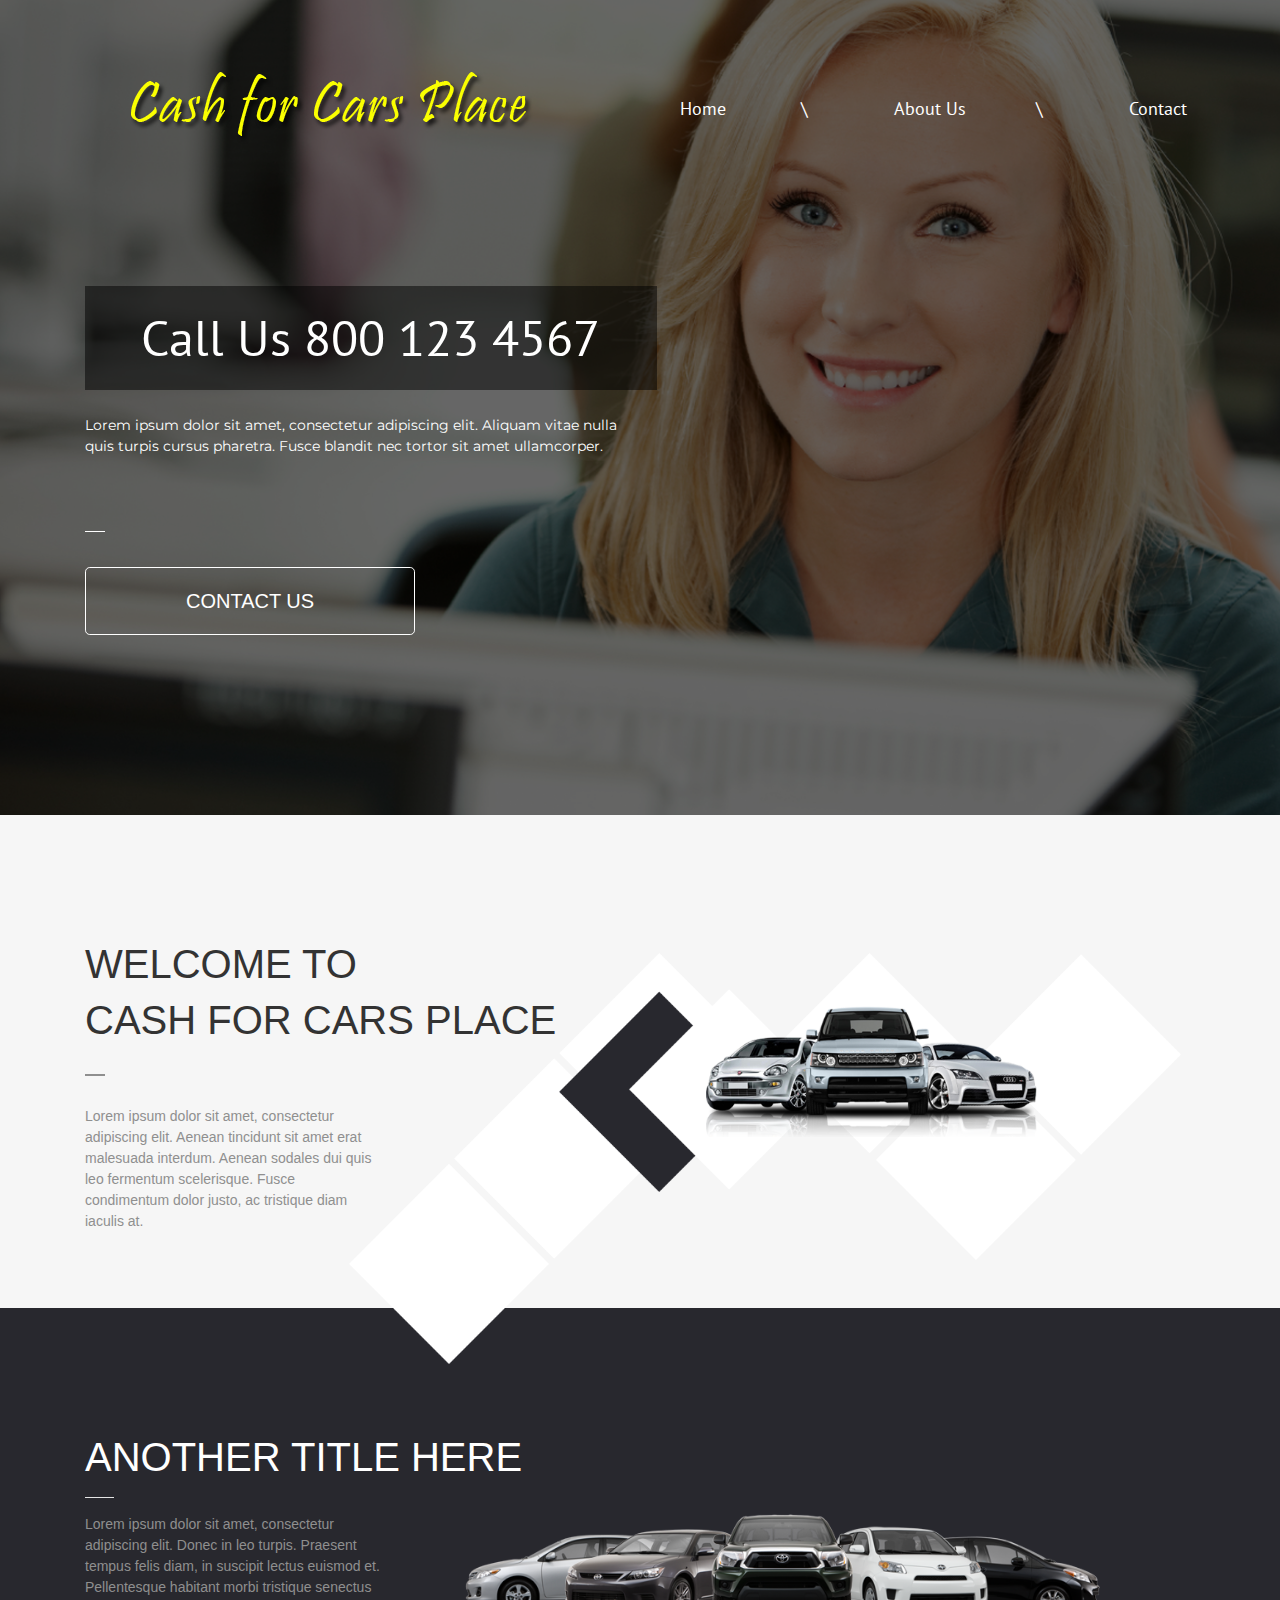
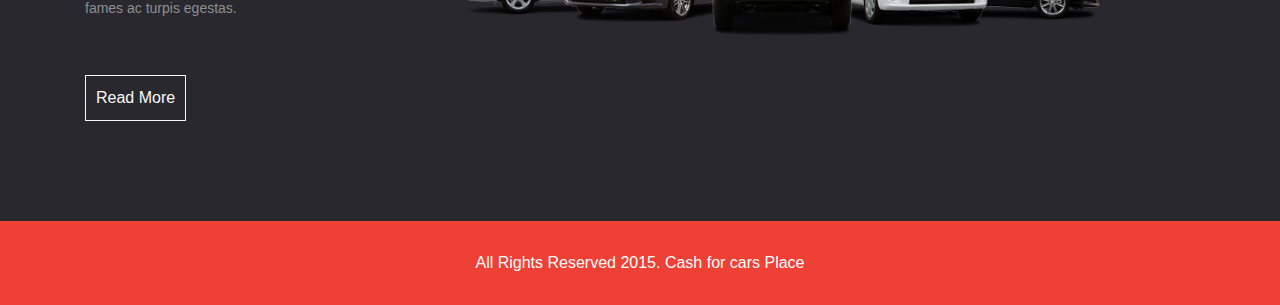
<file: index.html>
<!DOCTYPE html>
<html lang="en">
<head>
    <meta charset="UTF-8">
    <meta name="viewport" content="width=device-width, initial-scale=1.0">
    <meta http-equiv="X-UA-Compatible" content="ie=edge">
    <!-- google fonts -->
    <link href="https://fonts.googleapis.com/css?family=PT+Sans:400,700&display=swap" rel="stylesheet">
    <link href="https://fonts.googleapis.com/css?family=Montserrat:400,700&display=swap" rel="stylesheet">
    <link href="https://fonts.googleapis.com/css?family=Dancing+Script:400,700&display=swap" rel="stylesheet">
    <!-- font awesome -->
    <link rel="stylesheet" href="css/font-awesome.min.css">
    <!-- bootstrap css -->
    <link rel="stylesheet" href="css/bootstrap.min.css">
    <!-- theme css -->
    <link rel="stylesheet" href="css/style.css">
    <title>Cash For Cars Place</title>
</head>
<body>
    <section class="banner">
        <div class="container">
            <header>
                <nav class="navbar navbar-expand-lg navbar-light bg-light">
                    <a class="navbar-brand" href="#"><img src="img/logo.png" alt="logo" class="img-fluid"></a>
                    <button class="navbar-toggler" type="button" data-toggle="collapse" data-target="#navbarSupportedContent" aria-controls="navbarSupportedContent" aria-expanded="false" aria-label="Toggle navigation">
                    <span class="navbar-toggler-icon"></span>
                    </button>
                    <div class="collapse navbar-collapse" id="navbarSupportedContent">
                        <ul class="navbar-nav ml-auto">
                            <li class="nav-item">
                                <a class="nav-link nav-content" href="index.html">Home <span class="sr-only">(current)</span></a>
                            </li>
                            <li class="nav-item">
                                <a class="nav-link nav-content" href="about.html">About Us</a>
                            </li>
                            <li class="nav-item">
                                <a class="nav-link" href="contact.html">Contact</a>
                            </li>
                        </ul>
                    </div>
                </nav>
            </header>
            <div class="banner-main">
                <div class="row">
                    <div class="col-md-7 col-12">
                        <h1 class="banner-heading text-center">Call Us 800 123 4567</h1>
                        <p class="banner-para">Lorem ipsum dolor sit amet, consectetur adipiscing elit. Aliquam vitae nulla quis turpis cursus pharetra. Fusce blandit nec tortor sit amet ullamcorper.</p>
                        <span class="banner-span"></span>
                        <a class="btn btn-primary btn-lg btn-banner" href="#" role="button">CONTACT US</a>
                    </div>
                </div>
            </divc>
        </div>
    </section>
    <section class="welcome">
       <div class="container">
        <div class="row">
            <div class="col-md-6 welcome-left">
                <h1>WELCOME TO</h1>
                <h1>CASH FOR CARS PLACE</h1>
                <span></span>
                <p>Lorem ipsum dolor sit amet, consectetur adipiscing elit. Aenean tincidunt sit amet erat malesuada interdum. Aenean sodales dui quis leo fermentum scelerisque. Fusce condimentum dolor justo, ac tristique diam iaculis at.</p>
            </div>
            <div class="col-md-6 welcome-right">
               <img src="img/1.png" alt="" class="vejal">
            </div>
        </div>
       </div>
    </section>
    
    <section class="another-welcome">
        <div class="container">
         <div class="row">
             <div class="col-md-8 another-welcome-left">
                 <h1>ANOTHER TITLE HERE</h1>
                 <hr>
             </div>
         </div>
         <div class="row">
            <div class="col-md-4">
               <p>Lorem ipsum dolor sit amet, consectetur adipiscing elit. Donec in leo turpis. Praesent tempus felis diam, in suscipit lectus euismod et. Pellentesque habitant morbi tristique senectus fames ac turpis egestas.</p>
               <button type="button">Read More</button>
            </div>
            <div class="col-md-7">
                <img src="img/cars.png" alt="car" class="vejal-2 img-fluid">  
            </div>
         </div>
        </div>
     </section>

      <!-- Footerr Section Start -->
    <footer class="container-fluid footer-home">
        <div class="container">
            <div class="row justify-content-center">
                <div class="col-md-6 text-center copyright">
                    <p>All Rights Reserved 2015. Cash for cars Place</p>
                </div>
            </div>
        </div>
    </footer>
    <!-- Footer Section End -->


    <script src="https://ajax.googleapis.com/ajax/libs/jquery/3.4.1/jquery.min.js"></script>
    <script src="https://cdn.jsdelivr.net/npm/popper.js@1.16.0/dist/umd/popper.min.js" integrity="sha384-Q6E9RHvbIyZFJoft+2mJbHaEWldlvI9IOYy5n3zV9zzTtmI3UksdQRVvoxMfooAo" crossorigin="anonymous"></script>
    <script src="js/bootstrap.min.js"></script>
</body>
</html>
</file>
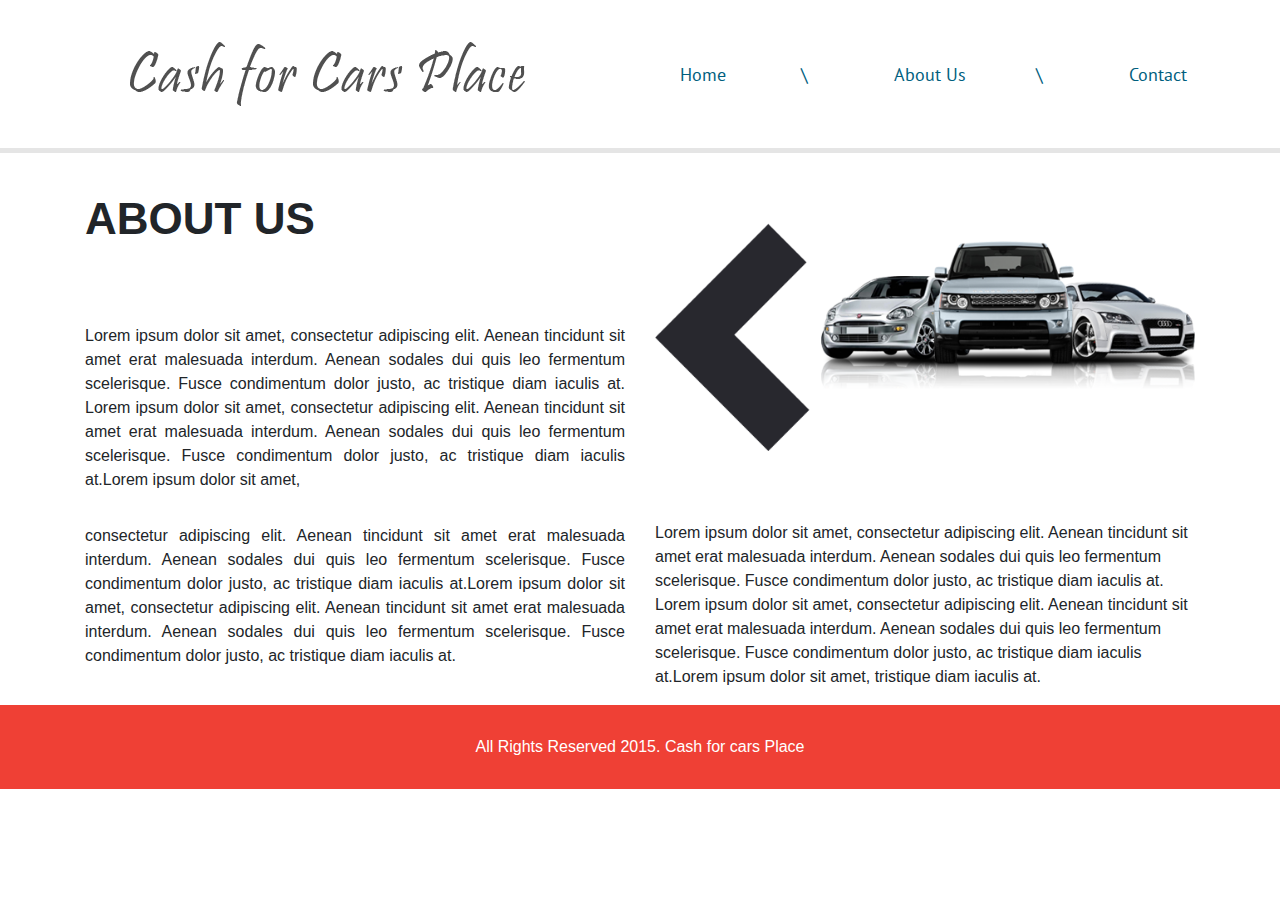
<file: about.html>
<!DOCTYPE html>
<html lang="en">
<head>
    <meta charset="UTF-8">
    <meta name="viewport" content="width=device-width, initial-scale=1.0">
    <meta http-equiv="X-UA-Compatible" content="ie=edge">
    <!-- google fonts -->
    <link href="https://fonts.googleapis.com/css?family=PT+Sans:400,700&display=swap" rel="stylesheet">
    <link href="https://fonts.googleapis.com/css?family=Montserrat:400,700&display=swap" rel="stylesheet">
    <link href="https://fonts.googleapis.com/css?family=Dancing+Script:400,700&display=swap" rel="stylesheet">
    <!-- font awesome -->
    <link rel="stylesheet" href="css/font-awesome.min.css">
    <!-- bootstrap css -->
    <link rel="stylesheet" href="css/bootstrap.min.css">
    <!-- theme css -->
    <link rel="stylesheet" href="css/style.css">
    <title>ABOUT US</title>
</head>
<body>
    <header class="about-header">
        <div class="container">
            <nav class="navbar navbar-expand-lg navbar-light bg-light">
                <a class="navbar-brand" href="#"><img src="img/about-logo.png" alt="logo" class="img-fluid"></a>
                <button class="navbar-toggler" type="button" data-toggle="collapse" data-target="#navbarSupportedContent" aria-controls="navbarSupportedContent" aria-expanded="false" aria-label="Toggle navigation">
                <span class="navbar-toggler-icon"></span>
                </button>
                <div class="collapse navbar-collapse" id="navbarSupportedContent">
                    <ul class="navbar-nav ml-auto">
                        <li class="nav-item">
                            <a class="nav-link nav-content" href="index.html">Home <span class="sr-only">(current)</span></a>
                        </li>
                        <li class="nav-item">
                            <a class="nav-link nav-content" href="about.html">About Us</a>
                        </li>
                        <li class="nav-item">
                            <a class="nav-link" href="contact.html">Contact</a>
                        </li>
                    </ul>
                </div>
            </nav>
        </div>
        <hr>
    </header>

    <section>
        <div class="container">
            <div class="row">
                <div class="col-md-6 about-left">
                    <h1>ABOUT US</h1>
                    <p>Lorem ipsum dolor sit amet, consectetur adipiscing elit. Aenean tincidunt sit amet erat malesuada interdum. Aenean sodales dui quis leo fermentum scelerisque. Fusce condimentum dolor justo, ac tristique diam iaculis at. Lorem ipsum dolor sit amet, consectetur adipiscing elit. Aenean tincidunt sit amet erat malesuada interdum. Aenean sodales dui quis leo fermentum scelerisque. Fusce condimentum dolor justo, ac tristique diam iaculis at.Lorem ipsum dolor sit amet,</p>
    
                    <p class="left-para">consectetur adipiscing elit. Aenean tincidunt sit amet erat malesuada interdum. Aenean sodales dui quis leo fermentum scelerisque. Fusce condimentum dolor justo, ac tristique diam iaculis at.Lorem ipsum dolor sit amet, consectetur adipiscing elit. Aenean tincidunt sit amet erat malesuada interdum. Aenean sodales dui quis leo fermentum scelerisque. Fusce condimentum dolor justo, ac tristique diam iaculis at.
                    </p>
                </div>
                <div class="col-md-6 about-right">
                    <img src="img/2.png" alt="" class="img-fluid">
                    <p>Lorem ipsum dolor sit amet, consectetur adipiscing elit. Aenean tincidunt sit amet erat malesuada interdum. Aenean sodales dui quis leo fermentum scelerisque. Fusce condimentum dolor justo, ac tristique diam iaculis at. Lorem ipsum dolor sit amet, consectetur adipiscing elit. Aenean tincidunt sit amet erat malesuada interdum. Aenean sodales dui quis leo fermentum scelerisque. Fusce condimentum dolor justo, ac tristique diam iaculis at.Lorem ipsum dolor sit amet, tristique diam iaculis at.</p>
                </div>
            </div>
        </div>
    </section>



    <footer class="container-fluid footer-home">
        <div class="container">
            <div class="row justify-content-center">
                <div class="col-md-6 text-center copyright about-copyright">
                    <p>All Rights Reserved 2015. Cash for cars Place</p>
                </div>
            </div>
        </div>
    </footer>


    <script src="https://ajax.googleapis.com/ajax/libs/jquery/3.4.1/jquery.min.js"></script>
    <script src="https://cdn.jsdelivr.net/npm/popper.js@1.16.0/dist/umd/popper.min.js" integrity="sha384-Q6E9RHvbIyZFJoft+2mJbHaEWldlvI9IOYy5n3zV9zzTtmI3UksdQRVvoxMfooAo" crossorigin="anonymous"></script>
    <script src="js/bootstrap.min.js"></script>
</body>
</html>
</file>
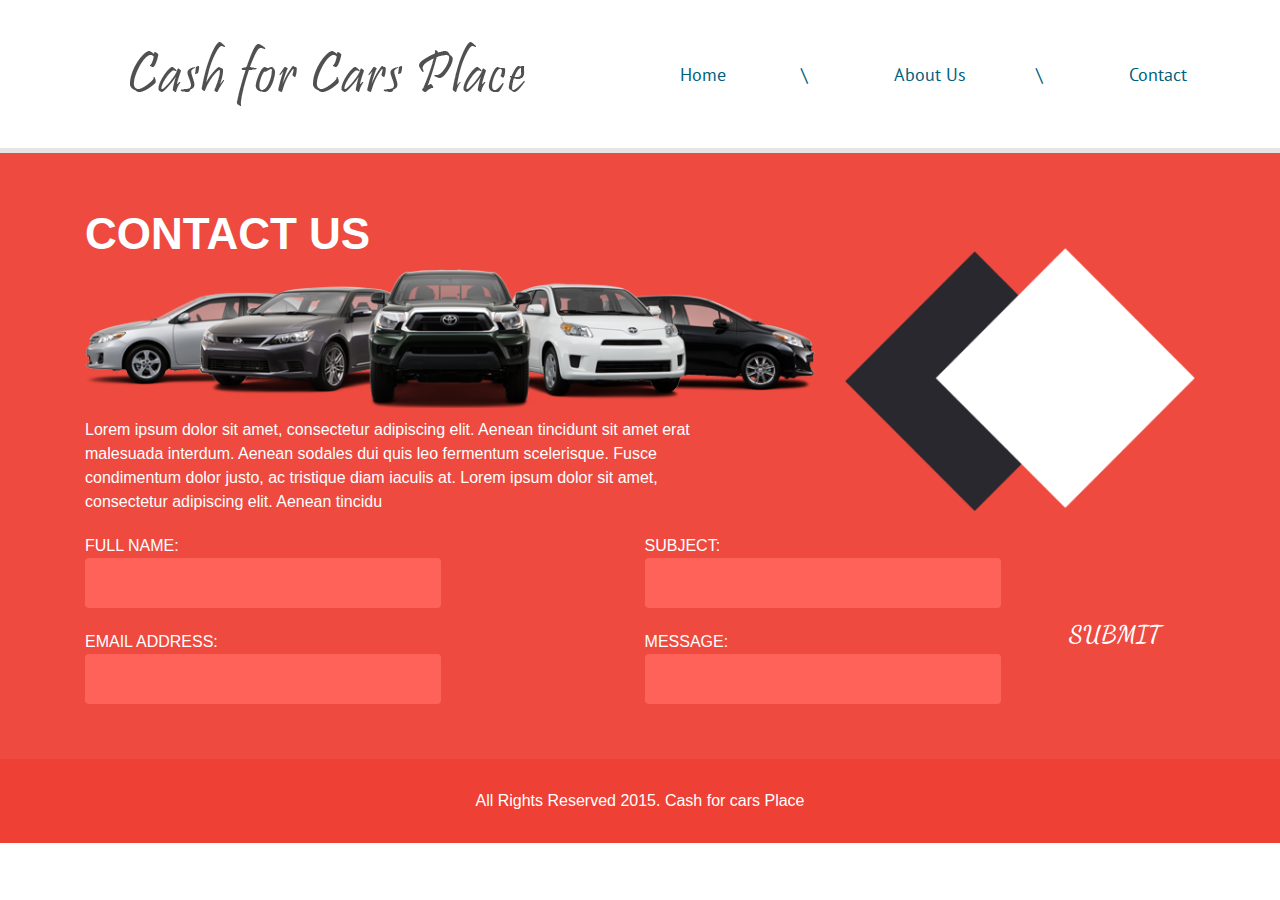
<file: contact.html>
<!DOCTYPE html>
<html lang="en">
<head>
    <meta charset="UTF-8">
    <meta name="viewport" content="width=device-width, initial-scale=1.0">
    <meta http-equiv="X-UA-Compatible" content="ie=edge">
    <!-- google fonts -->
    <link href="https://fonts.googleapis.com/css?family=PT+Sans:400,700&display=swap" rel="stylesheet">
    <link href="https://fonts.googleapis.com/css?family=Montserrat:400,700&display=swap" rel="stylesheet">
    <link href="https://fonts.googleapis.com/css?family=Dancing+Script:400,700&display=swap" rel="stylesheet">
    <!-- font awesome -->
    <link rel="stylesheet" href="css/font-awesome.min.css">
    <!-- bootstrap css -->
    <link rel="stylesheet" href="css/bootstrap.min.css">
    <!-- theme css -->
    <link rel="stylesheet" href="css/style.css">
    <title>Contact Us</title>
</head>
<body>
    <header class="about-header">
        <div class="container">
            <nav class="navbar navbar-expand-lg navbar-light bg-light">
                <a class="navbar-brand" href="#"><img src="img/about-logo.png" alt="logo" class="img-fluid"></a>
                <button class="navbar-toggler" type="button" data-toggle="collapse" data-target="#navbarSupportedContent" aria-controls="navbarSupportedContent" aria-expanded="false" aria-label="Toggle navigation">
                <span class="navbar-toggler-icon"></span>
                </button>
                <div class="collapse navbar-collapse" id="navbarSupportedContent">
                    <ul class="navbar-nav ml-auto">
                        <li class="nav-item">
                            <a class="nav-link nav-content" href="index.html">Home <span class="sr-only">(current)</span></a>
                        </li>
                        <li class="nav-item">
                            <a class="nav-link nav-content" href="about.html">About Us</a>
                        </li>
                        <li class="nav-item">
                            <a class="nav-link" href="contact.html">Contact</a>
                        </li>
                    </ul>
                </div>
            </nav>
        </div>
        <hr>
    </header>
    <section class="container-fluid contact">
        <div class="container">
            <div class="row">
                <div class="col-md-8">
                    <h1>CONTACT US</h1>
                    <img src="img/cars.png" alt="cars" class="img-fluid img-left">
                    <p>Lorem ipsum dolor sit amet, consectetur adipiscing elit. Aenean tincidunt sit amet erat malesuada interdum. Aenean sodales dui quis leo fermentum scelerisque. Fusce condimentum dolor justo, ac tristique diam iaculis at. Lorem ipsum dolor sit amet, consectetur adipiscing elit. Aenean tincidu </p>
                </div>
                <div class="col-md-4 right-car">
                    <img src="img/insidepage02.png" alt="" class="img-fluid img-right">
                </div>
            </div>
            <form action="">
                <div class="row">
                    <div class="col-md-5">
                        <label for="name">FULL NAME:</label>
                        <input type="text" id="name" class="form-control">
                        <label for="email" class="email">EMAIL ADDRESS:</label>
                        <input type="text" id="name" class="form-control">
                    </div>
                    <div class="col-md-5">
                        <label for="name" class="sub">SUBJECT:</label>
                        <input type="text" id="name" class="form-control sub">
                        <label for="email" class="sub email">MESSAGE:</label>
                        <input type="text" id="name" class="form-control sub">
                    </div>
                    <div class="col-md-2 text-center">
                        <input type="submit" value="SUBMIT" class="contact-btn">
                    </div>
                </div>
            </form>
        </div>
    </section>

    <footer class="container-fluid footer-home">
        <div class="container">
            <div class="row justify-content-center">
                <div class="col-md-6 text-center copyright">
                    <p>All Rights Reserved 2015. Cash for cars Place</p>
                </div>
            </div>
        </div>
    </footer>














    <script src="https://ajax.googleapis.com/ajax/libs/jquery/3.4.1/jquery.min.js"></script>
    <script src="https://cdn.jsdelivr.net/npm/popper.js@1.16.0/dist/umd/popper.min.js" integrity="sha384-Q6E9RHvbIyZFJoft+2mJbHaEWldlvI9IOYy5n3zV9zzTtmI3UksdQRVvoxMfooAo" crossorigin="anonymous"></script>
    <script src="js/bootstrap.min.js"></script>
</body>
</html>
</file>
<file: css/style.css>
*{
    margin: 0;
    padding: 0;
    box-sizing: border-box;
}

/*======================================Banner Section=================================*/

.banner{
    background: url(../img/banner.png);
    background-position: center top;
    background-size: cover;
    background-repeat: no-repeat;
    padding: 30px 0;
    position: relative;
}
.banner::before{
    content: "";
    position: absolute;
    width: 100%;
    height: 100%;
    top: 0;
    left: 0;
    background: rgba(0, 0, 0, 0.6);
}
.navbar{
    background: transparent !important;
    padding: 37px 0;
    z-index: 10;


}
.navbar-brand{
    width: 50%;
    padding-left: 45px;
}
.navbar ul li{
    text-decoration: none;
    
}
.navbar ul li a{
    color: white !important;
    font-family: 'PT Sans', sans-serif;
    font-size: 18px;
}
.nav-content::after{
    content:"\\";
    margin: 0 70px;
}
.banner-main{
    margin-top: 100px;
    color: white;
    z-index: 10;
}
.banner-heading{
    width: 90%;
    font-size: 50px;
    font-weight: 400;
    padding: 22px 10px;
    font-family: 'PT Sans', sans-serif;
    background-color: rgba(0, 0, 0, 0.5);
}
.banner-para{
    width: 85%;
    margin-top: 25px;
    font-size: 14px;
    font-family: 'Montserrat', sans-serif;;
}
.banner-span{
    display: block;
    border-bottom: 1px solid white;
    width: 20px;
    margin-top: 74px;
}
.btn-banner{
    margin-top: 35px;
    margin-bottom: 150px;
    padding: 18px 100px;
    background: transparent;
    color: white;
    border-color: white;
}




.welcome{
    background: #f6f6f6;
    padding: 30px 0;
}
.welcome-left{
    padding-top: 95px;
    padding-bottom: 30px;
}
.welcome-left h1{
    color: #333333;
}
.welcome-left span{
    display: block;
    border-bottom: 2px solid #8f8f8f;
    width: 20px;
    margin: 30px 0;
}
.welcome-left p{
    color: #8f8f8f;
    margin-top: 10px;
    width: 55%;
    font-size: 14px;
}
.welcome-right{
    padding-top: 95px;
    padding-bottom: 30px;
    text-align: center;
    position: relative;
}
.vejal {
    position: absolute;
    left: -291px;
    top: 25%;
    width: 146%;
}


.another-welcome{
    padding-top: 125px;
}
.another-welcome{
    background: #28282e;
    color: white;
}
.another-welcome hr{
    background-color: white;
    width: 4%;
}
.another-welcome p{
    color: #8f8f8f;
    width: 90%;
    font-size: 14px;
}
.another-welcome button{
    margin-top: 40px;
    margin-bottom: 100px;
    padding: 10px;
    color: #f9f9f9;
    background: transparent;
    box-shadow: none;
    border: 1px solid #f9f9f9;
}

.footer-home{
    background: #ef4035;
}
.copyright p{
    margin: 30px 0;
    color: white;
    font-size: 16px;
}











/* ===============================================About Section======================================*/
.about-header{

}
.about-header .navbar ul li a{
    color: #005e7e !important;
}
.about-header hr{
    margin: 0;
    border-width: 5px;
}
.about-left{
    padding-top: 40px;
}
.about-left h1{
    font-size: 44px;
    padding-bottom: 70px;
    font-weight: 700;
}
.about-left p{
    text-align: justify;
}
.left-para{
    margin-top: 6%;
}

.about-right{
    padding-top: 6%;
}
.about-right p{
    margin-top: 13%;
    font-size: 16px;
}



/*=============================================CONTACT US=========================================*/

.contact{
    background: #ee4a3f;
}
.contact h1{
    color: white;
    margin-top: 55px;
    font-weight: 700;
    font-size: 44px;
}
.contact p{
    color: white;
    width: 90%;
}
.contact label{
    color: white;
    margin-bottom: 0;
}
.img-right{
    margin-top: 95px;
}
.img-left{

}
.contact p{
    margin: 10px 0 20px;
}
form{
    padding-bottom: 55px;
}
.form-control{
    background: #ff6258;
    border: none;
    padding: 25px;
    width: 80%;
}
.sub{
    margin-left: 19%;
}
.email{
    margin-top: 5%;
}
.contact-btn{
    margin-top: 50%;
    padding: 2% 10%;
    font-family: 'Dancing Script', cursive;
    font-weight: 700;
    font-size: 150%;
    color: white;
    background: transparent;
    border: none;
}







/*==============================================Media Query========================================*/

/*================contact section==================*/
@media (min-width:0) and (max-width:575px){
    .nav-content::after{
        content:"";
    }
    .contact h1 {
        margin-top: 25px;
        font-size: 32px;
        font-weight: 700;
    }
    .img-left{
        margin-top: 10px;
        width: 80%;
        display: block;
        margin: 20px auto;
    }
    .contact p{
        width: 100%;
        text-align: justify;
        margin-top: 20px;
        font-size: 14px;
    }
    .img-right{
        margin-top: 0;
        width: 60%;
    }
    .right-car{
        text-align: center;
    }
    .sub{
        margin-left: 0;
    }
    .form-control{
        width: 100%;
    }
    .contact-btn{
        margin-top: 10%;
        font-size: 20px;
    }
    form{
        padding: 20px;
    }
    .contact label {
        font-size: 14px;
    }
    .copyright p {
        font-size: 12px;
    }
}

@media (min-width:575.01px) and (max-width:767px){
    .nav-content::after{
        content:"";
    }
    .contact h1 {
        margin: 25px 0;
        font-size: 34px;
        font-weight: 700;
        text-align: center;
    }
    .contact p{
        width: 100%;
        text-align: justify;
        margin-top: 20px;
        font-size: 15px;
    }
    .img-right{
        margin-top: 0;
        width: 60%;
    }
    .right-car{
        text-align: center;
    }
    .sub{
        margin-left: 0;
    }
    .form-control{
        width: 100%;
    }
    .contact-btn{
        margin-top: 10%;
        font-size: 20px;
    }
    form{
        padding: 20px;
    }
    .contact label {
        font-size: 15px;
    }
    .copyright p {
        font-size: 15px;
    }
}
@media (min-width:767.01px) and (max-width:991px){
    .nav-content::after{
        content:"";
    }
    .img-right {
        margin-top: 80px;
    }
    .contact p {
        width: 100%;
    }
    .form-control {
        width: 100%;
    }
    .sub {
        margin-left: 0;
    }
    .contact-btn {
        margin-top: 78%;
    }
}
@media (min-width:991.01px) and (max-width:1199px){
    .nav-content::after{
        margin: 0px 40px;
    }
    .navbar ul li {
        margin: 0; 
    }
}
@media (min-width:1200){

}


/*==================About Section========================*/

@media (min-width:0) and (max-width:575px){
    .nav-content::after{
        content:"";
    }
    .about-left h1 {
        font-size: 32px;
        padding: 0 10px 20px 10px;
    }
    .about-left p {
        font-size: 14px;
        padding: 0 10px;
    }
    .about-right{
        text-align: center;
    }
    .about-right img{
        width: 80%;
    }
    .about-right p {
        font-size: 14px;
        text-align: justify;
        padding: 0 10px;
    }
    .about-copyright p{
        font-size: 12px;
    }
}
@media (min-width:575.01px) and (max-width:767px){
    .nav-content::after{
        content:"";
    }
    .about-left h1 {
        font-size: 34px;
        /* padding: 0 10px 20px 10px; */
    }
    .about-left p {
        font-size: 15px;
    }
    .about-right{
        text-align: center;
    }
    .about-right img{
        width: 90%;
    }
    .about-right p {
        font-size: 15px;
        text-align: justify;
    }
    .about-copyright p{
        font-size: 15px;
    }
}
@media (min-width:767.01px) and (max-width:991px){
    .about-right{
        text-align: center;
    }
    .about-right img{
        margin-top: 135px;
    }
    .about-right p {
        margin-top: 20%;
        text-align: justify;
    }
}
@media (min-width:991.01px) and (max-width:1199px){
    .about-right {
        padding-top: 10%;
    }
    .about-right p {
        margin-top: 11%;
    }
}
@media (min-width:1200){

}


/*=============================Home Page======================*/
@media (min-width:0) and (max-width:575px){
    .banner-main {
        margin-top: 5%;
    }
    .banner-heading {
        width: 100%;
        font-size: 28px;
        font-weight: 700;
    }
    .banner-para {
        width: 100%;
        font-size: 14px;
    
    }
    .banner-span {
        margin-top: 25px;
    }
    .btn-banner {
        margin-bottom: 10px;
        padding: .5rem 1rem;
        font-size: 14px;
    }
    .another-welcome {
        padding-top: 30px;
    }
    .another-welcome-left h1{
        font-size: 30px;
        padding-top: 10px;
    }
    .another-welcome p {
        width: 100%;
        text-align: justify;
    }
    .another-welcome button {
        margin-top: 20px;
        margin-bottom: 60px;
    }
    .welcome-left h1 {
        font-size: 30px;
    }
    .welcome-left {
        padding-top: 10px;
        padding-bottom: 10px;
    }
    .welcome-left p {
        width: 100%;
    }
    .vejal {
        left: 3%;
        top: 12%;
        width: 87%;
    }
    .welcome-right {
        padding-top: 20%;
        padding-bottom: 15%;
    }
}
@media (min-width:575.01px) and (max-width:767px) {
    .welcome-left {
        padding-top: 20px;
        padding-bottom: 30px;
    }
    .welcome-left h1 {
        font-size: 34px;
        font-weight: 700;
    }
    .welcome-left p{
        width: 100%;
        text-align: justify;
        font-size: 15px;
    }
    .vejal {
        left: 2px;
        top: -31%;
        width: 90%;
    }
    .another-welcome {
        padding-top: 60px;
    }
    .another-welcome p {
        text-align: justify;
        width: 100%;
        font-size: 15px;
    }
    .another-welcome-left h1{
        font-size: 34px;
        font-weight: 700;
    }
    .another-welcome button {
        margin-top: 27px;
        margin-bottom: 63px;
    }
    .banner-heading {
        width: 85%;
        font-size: 40px;
        font-weight: 700;
    }
    .banner-para {
        font-size: 15px;
    
    }
    .btn-banner {
        margin-top: 35px;
        margin-bottom: 60px;
        padding: 12px 50px;
    }

    .banner-main {
        margin-top: 50px;
    }
}

@media (min-width:767.01px) and (max-width:991px){
    .welcome-left {
        padding-top: 0px;
        padding-bottom: 0px;
    }
    .welcome-left h1 {
        font-weight: 700;
    }
    .welcome-left p {
        width: 64%; 
    }
    .vejal {
        left: -189px;
        top: 45%;
        width: 153%;
    }
    .another-welcome {
        padding-top: 50px;
    }
    .another-welcome p {
        width: 100%;   
    }
    .another-welcome button {
        margin-top: 25px;
        margin-bottom: 50px;
    }
    .banner-main {
        margin-top: 50px;
    }
    .banner-heading {
        width: 100%;
        font-size: 39px;
        font-weight: 700;
    }
    .btn-banner {
        margin-top: 35px;
        margin-bottom: 70px;
    }
    .banner-span {
        margin-top: 50px;
    }
    
}
@media (min-width:991.01px) and (max-width:1199px){
    .banner-heading {
        width: 100%;
        font-size: 50px;
        font-weight: 700;
    }
    .vejal {
        left: -217px;
        top: 35%;
    }
    .welcome-left p {
        width: 75%;
    }
}
@media (min-width:1200px){

}
</file>
